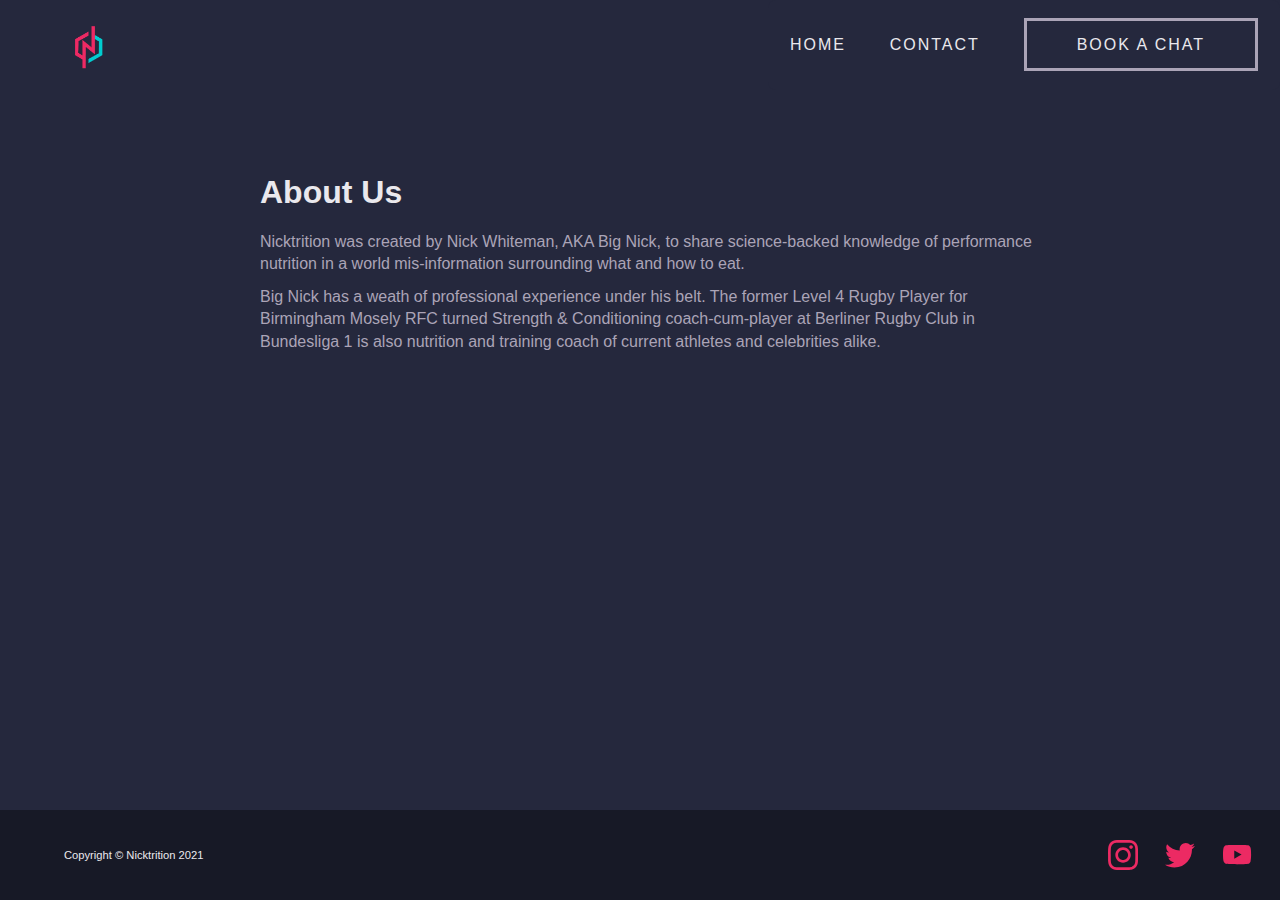
<file: public/about.html>
<html lang="en">
<head>
    <meta charset="UTF-8">
    <meta http-equiv="X-UA-Compatible" content="IE=edge">
    <meta name="viewport" content="width=device-width, initial-scale=1.0">
    <link rel="icon" type="image/png" sizes="32x32" href="../images/logo-removebg-preview.png">

    <title>Nicktrition | About Us</title>

    <!-- StyleSheet Link -->
    <link rel="stylesheet" href="../css/about.css">
</head>
<body>

    <!-- Nav Section -->

  <nav>
    <div class="logo">
      <a href="../index.html">
        <img class="logo-image" src="../images/logo-removebg-preview.png" alt="logo">
      </a>
    </div>

    <ul class="nav-links">
      <li>
        <a href="../index.html">home</a>
      </li>
      <li>
        <a href="./contact.html">contact</a>
      </li>
      <li>
        <a class="booking-link" href="./booking.html">book a chat</a>
      </li>
    </ul>

    <div class="burger">
      <div class="line line1"></div>
      <div class="line line2"></div>
      <div class="line line3"></div>
    </div>

  </nav>

  <!-- Content Section -->

  <main>
      <div class="wrapper">
          <div class="about-text">
              <h1>About Us</h1>
                 <p>Nicktrition was created by Nick Whiteman, AKA Big Nick, to share science-backed knowledge of performance nutrition in a world 
                  mis-information surrounding what and how to eat. </p>
                
                 <p> Big Nick has a weath of professional experience under his belt. The former Level 4 Rugby Player for Birmingham Mosely RFC turned 
                  Strength & Conditioning coach-cum-player at Berliner Rugby Club in Bundesliga 1 is also nutrition and training coach of current
                  athletes and celebrities alike. </p>
          </div>
         
      </div>
  </main>

    <!-- Footer Section -->

    <footer>

        <p>Copyright © Nicktrition 2021</p>
    
        <div class="icon-div">
          <a href="https://instagram.com/nicktrition_">
            <img class="icon i-instagramm" src="../images/instagram.svg" alt="">
          </a>
          <a href="https://twitter.com/nicktrition_">
            <img class="icon i-twitter" src="../images/twitter.svg" alt="">
          </a>
          <a href="https://www.youtube.com/channel/UCau8OQsoCjcFw1c-Sggid4w">
            <img class="icon i-youtube" src="../images/youtube.svg" alt="">
          </a>
        </div>
    
    
      </footer>

    
<script src="../app.js"></script>
</body>
</html>
</file>
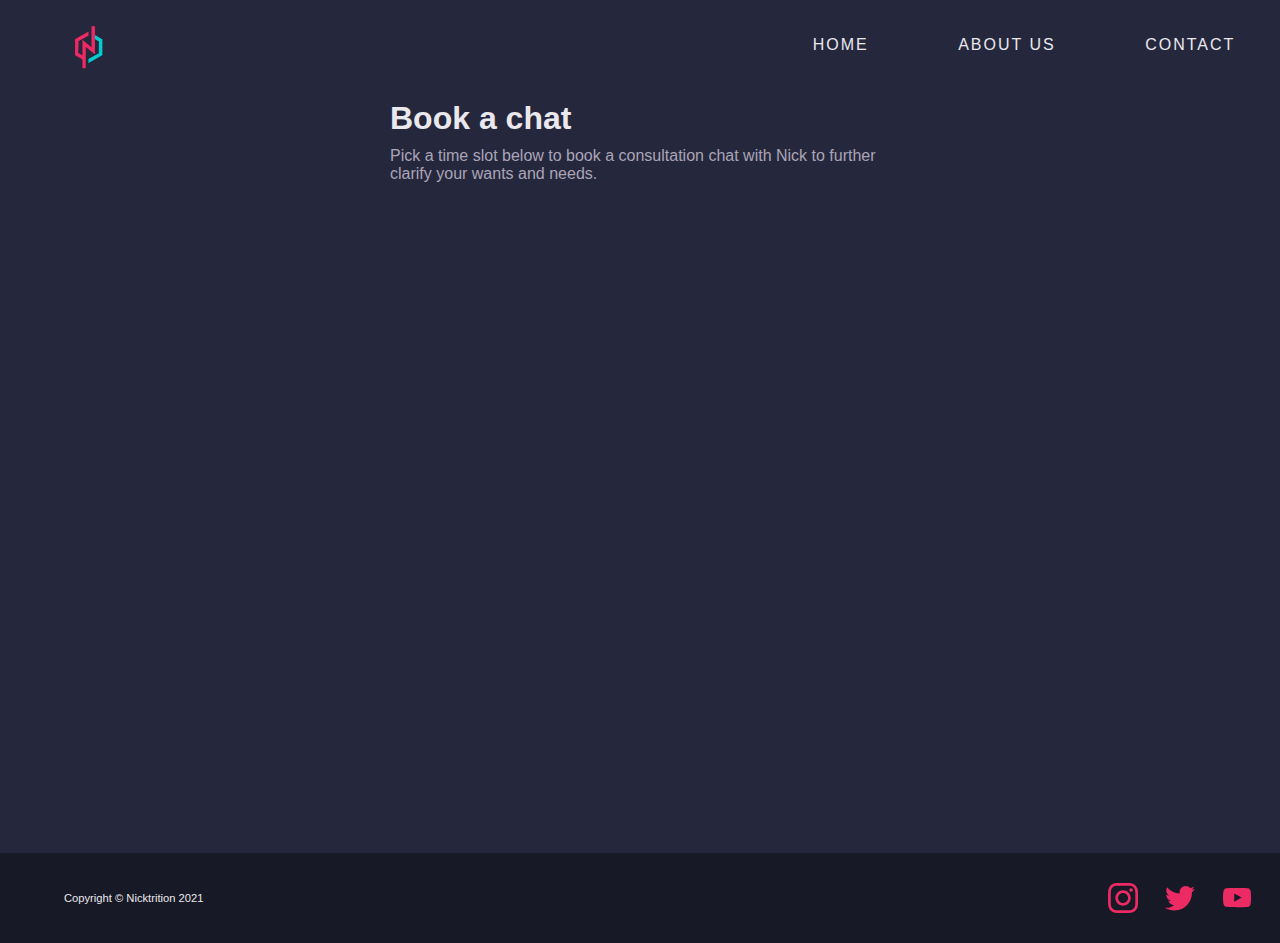
<file: public/booking.html>
<html lang="en">
<head>
    <meta charset="UTF-8">
    <meta http-equiv="X-UA-Compatible" content="IE=edge">
    <meta name="viewport" content="width=device-width, initial-scale=1.0">
    <link rel="icon" type="image/png" sizes="32x32" href="../images/logo-removebg-preview.png">
    <title>Book a Timeslot</title>

    <!-- Stylesheet Link -->
    <link rel="stylesheet" href="../css/booking.css">
</head>
<body>

    <!-- NavBar -->

    <nav>
        <div class="logo">
          <a href="../index.html">
            <img class="logo-image" src="../images/logo-removebg-preview.png" alt="logo">
          </a>
        </div>
    
        <ul class="nav-links">
            <li>
                <a href="../index.html">home</a>
            </li>
          <li>
            <a href="../public/about.html">about us</a>
          </li>
          <li>
            <a href="../public/contact.html">contact</a>
          </li>
        </ul>
    
        <div class="burger">
          <div class="line line1"></div>
          <div class="line line2"></div>
          <div class="line line3"></div>
        </div>
    
      </nav>

    <!-- Content  -->
    <div class="wrapper">
        <h1>Book a chat</h1>
        <p>Pick a time slot below to book a consultation chat with Nick to further clarify your wants and needs. </p>
        <div class="calendly-inline-widget" data-url="https://calendly.com/nicktrition/30min?hide_event_type_details=1" style="min-width:320px;height:630px;"></div>
        <script type="text/javascript" src="https://assets.calendly.com/assets/external/widget.js" async></script>
    </div>

    <!-- Footer  -->
    <footer>

        <p>Copyright © Nicktrition 2021</p>
    
        <div class="icon-div">
          <a href="https://instagram.com/nicktrition_">
            <img class="icon i-instagramm" src="../images/instagram.svg" alt="">
          </a>
          <a href="https://twitter.com/nicktrition_">
            <img class="icon i-twitter" src="../images/twitter.svg" alt="">
          </a>
          <a href="https://www.youtube.com/channel/UCau8OQsoCjcFw1c-Sggid4w">
            <img class="icon i-youtube" src="../images/youtube.svg" alt="">
          </a>
        </div>
    
    
      </footer>
 


    <script src="../app.js"></script>
</body>
</html>
</file>
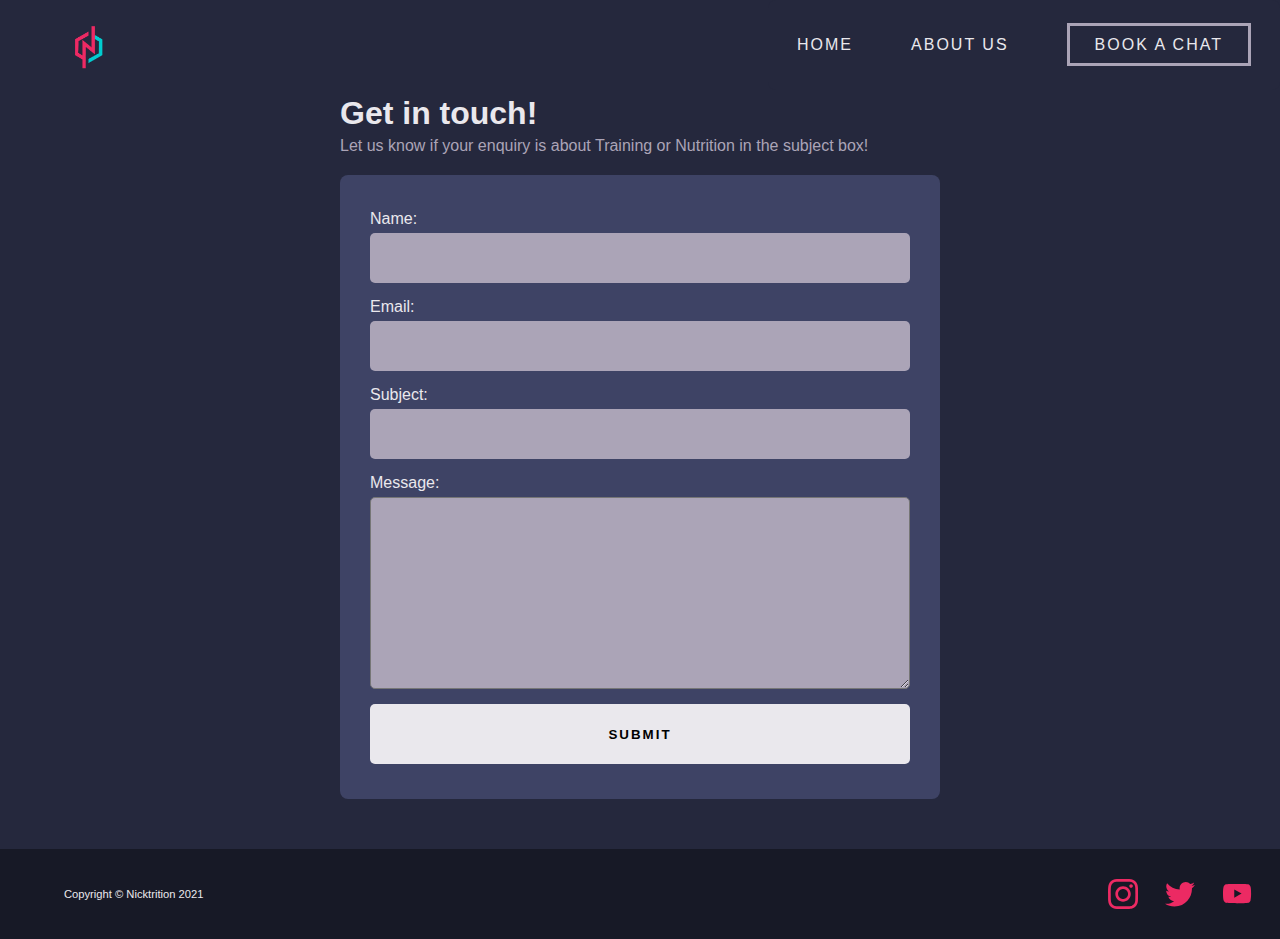
<file: public/contact.html>
<html lang="en">
<head>
    <meta charset="UTF-8">
    <meta http-equiv="X-UA-Compatible" content="IE=edge">
    <meta name="viewport" content="width=device-width, initial-scale=1.0">
    <link rel="icon" type="image/png" sizes="32x32" href="../images/logo-removebg-preview.png">
    <title>Contact Us | Nicktrition</title>

    <!-- Stylesheet Link -->
    <link rel="stylesheet" href="../css/contact.css">
</head>
<body>

     <!-- Nav Section -->

  <nav>
    <div class="logo">
      <a href="../index.html">
        <img class="logo-image" src="../images/logo-removebg-preview.png" alt="logo">
      </a>
    </div>

    <ul class="nav-links">
      <li>
        <a href="../index.html">home</a>
      </li>
      <li>
        <a href="../public/about.html">about us</a>
      </li>
      <li>
        <a class="booking-link" href="../public/booking.html">book a chat</a>
      </li>
    </ul>

    <div class="burger">
      <div class="line line1"></div>
      <div class="line line2"></div>
      <div class="line line3"></div>
    </div>

  </nav>

  <!-- Content Styling -->
  <main>
  <div class="wrapper">
    <h1>Get in touch!</h1>
    <p>Let us know if your enquiry is about Training or Nutrition in the subject box! </p>
    
      <form id="my-form" action="https://formspree.io/f/xayaydna"
      method="POST" class="form">
          <div class="form-object">
              <label for="Name">Name:</label>
              <input type="text" name="Name">
          </div>
          <div class="form-object">
              <label for="Email">Email:</label>
              <input type="email" name="Email">
          </div>
          <div class="form-object">
              <label for="Subject">Subject: </label>
              <input type="text" name="Subject">
          </div>
          <div class="form-object">
              <label for="Message">Message:</label>
              <textarea name="Message" cols="30" rows="12"></textarea>
          </div>
          <div class="form-object">
            <button type="submit">Submit</button>
          </div>
        </form>
        <div id="status"></div>
  </div>

</main>

   <!-- Footer Section -->

   <footer>

    <p>Copyright © Nicktrition 2021</p>

    <div class="icon-div">
      <a href="https://instagram.com/nicktrition_">
        <img class="icon i-instagramm" src="../images/instagram.svg" alt="">
      </a>
      <a href="https://twitter.com/nicktrition_">
        <img class="icon i-twitter" src="../images/twitter.svg" alt="">
      </a>
      <a href="https://www.youtube.com/channel/UCau8OQsoCjcFw1c-Sggid4w">
        <img class="icon i-youtube" src="../images/youtube.svg" alt="">
      </a>
    </div>


  </footer>
    
  <script src="../app.js"></script>
</body>
</html>
</file>
<file: css/about.css>
* {
  margin: 0;
  padding: 0;
  box-sizing: border-box;
}

:root {
  --background: #25283d;
  --main-text: #eae8ed;
  --content: #aba4b7;
  --highlight: #ec2a63;
}

body {
  font-family: aileron, sans-serif;
  background: var(--background);
  overflow-x: hidden;
}

/* Mobile Breakpoint Styling */
/* Nav Styling */

.logo a {
  width: 90%;
  height: 90%;
  position: relative;
  left: 25%;
  top: 25%;
}

.logo img {
  width: 40px;
}

nav {
  background-color: var(--background);
  width: 100vw;
  height: 10vh;
  min-height: 60px;
  display: grid;
  grid-template-columns: 20% 80%;
}

.nav-links {
  width: 100%;
  height: 0;
  display: flex;
  flex-direction: column;
  justify-content: space-around;
  align-items: center;
  background: var(--background);
  position: absolute;
  top: 7vh;
  right: 0;
  transition: height 0.7s ease;
  z-index: 1;
  border-radius: 8px;
}

.active {
  height: 93vh;
}

.nav-links li {
  opacity: 0;
  color: var(--main-text);
  text-transform: uppercase;
  letter-spacing: 2px;
}

.booking-link {
  border: 3px solid var(--content);
  padding: 10px 25px;
}

@keyframes navLinkFade {
  from {
    opacity: 0;
    transform: translateY(-30px);
  }

  to {
    opacity: 1;
    transform: translateY(0px);
  }
}

li {
  list-style: none;
}

li a {
  text-decoration: none;
  color: var(--main-text);
}

.burger {
  position: absolute;
  right: 5%;
  top: 3%;
}
.burger div {
  background-color: #03cdd1;
  width: 20px;
  height: 2px;
  margin: 5px;
  transition: all 0.4s ease;
}

.toggle .line1 {
  transform: rotate(-45deg) translate(-5px, 5px);
}
.toggle .line2 {
  opacity: 0;
}
.toggle .line3 {
  transform: rotate(45deg) translate(-5px, -5px);
}

/* Content Styling */

main {
  min-height: 80vh;
}

.wrapper {
  width: 90%;
  margin: 0 auto;
}

.about-text {
  margin: 20px 0;
  max-width: 800px;
  margin: 5px auto;
  padding-left: 20px;
}

.about-text h1 {
  color: var(--main-text);
  margin: 20px auto;
}

.about-text p {
  color: var(--content);
  margin: 10px 0;
  line-height: 1.4;
}

.price-wrapper {
  margin: 5px auto;
  max-width: 800px;
  display: grid;
}

.price-wrapper h2,
.price-wrapper h3 {
  color: var(--main-text);
}

.price-wrapper h2 {
  max-width: 800px;
  margin: 5px 25px;
  text-align: left;
}

.card-wrapper {
  max-width: 800px;
  display: grid;
}

.card {
  background: #3e4365;
  width: 90%;
  max-width: 350px;
  max-height: 25vh;
  min-height: 250px;
  border-radius: 8px;
  margin: 20px auto;
}

.card h3,
.card h4 {
  color: var(--main-text);
  margin: 10px auto;
  text-align: center;
}

.card h3 {
  font-size: 1.7em;
}

.card h4 {
  font-size: 1.2em;
  font-weight: 400;
}

.card p {
  color: var(--content);
  padding: 10px;
}

/* Footer Styling */

footer {
  min-height: 10vh;
  width: 100vw;
  background: #171926;
  display: flex;
  align-items: center;
  justify-content: space-between;
}

footer a {
  text-decoration: none;
}

footer p {
  color: var(--main-text);
  width: 50%;
  font-size: 0.7em;
  font-weight: 300;
  margin-left: 5%;
}

.icon-div {
  width: 40%;
  max-width: 200px;
  float: right;
  display: flex;
  flex-direction: row;
  justify-content: space-evenly;
  align-items: center;
}

.icon {
  width: 30px;
}

.i-twitter {
  margin-top: 5px;
}

.i-youtube {
  margin-top: 10px;
}
@media screen and (min-width: 950px) {
  /* NavBar Styling */

  .logo img {
    width: 50px;
  }

  .burger {
    display: none;
  }

  .nav-links {
    height: 10vh;
    top: 0;
    width: 40%;
    flex-direction: row;
  }

  .nav-links li {
    opacity: 1;
  }

  .booking-link {
    padding: 15px 50px;
  }

  .booking-link:hover {
    background: var(--highlight);
    color: var(--background);
    border-color: var(--background);
  }

  /* Content Styling */

  .wrapper {
    padding-top: 5%;
  }

  .card-wrapper {
    grid-template-columns: 50% 50%;
  }
}
</file>
<file: css/booking.css>
* {
  margin: 0;
  padding: 0;
  box-sizing: border-box;
}

:root {
  --background: #25283d;
  --main-text: #eae8ed;
  --content: #aba4b7;
  --highlight: #ec2a63;
}

body {
  font-family: aileron, sans-serif;
  overflow-x: hidden;
  background: var(--background);
}

/* Nav Styling */

.logo a {
  width: 90%;
  height: 90%;
  position: relative;
  left: 25%;
  top: 25%;
}

.logo img {
  width: 40px;
}

nav {
  background-color: var(--background);
  width: 100vw;
  height: 10vh;
  min-height: 60px;
  display: grid;
  grid-template-columns: 20% 80%;
}

.nav-links {
  width: 100%;
  height: 0;
  display: flex;
  flex-direction: row;
  justify-content: space-around;
  align-items: center;
  background: var(--background);
  position: absolute;
  top: 7vh;
  right: 0;
  transition: height 0.7s ease;
  z-index: 2;
  border-radius: 8px;
}

.active {
  height: 15vh;
}

.nav-links li {
  opacity: 0;
  color: var(--main-text);
  text-transform: uppercase;
  letter-spacing: 2px;
}

@keyframes navLinkFade {
  from {
    opacity: 0;
    transform: translateY(-30px);
  }

  to {
    opacity: 1;
    transform: translateY(0px);
  }
}

li {
  list-style: none;
}

li a {
  text-decoration: none;
  color: var(--main-text);
}

.burger {
  position: absolute;
  right: 5%;
  top: 3%;
}
.burger div {
  background-color: #03cdd1;
  width: 20px;
  height: 2px;
  margin: 5px;
  transition: all 0.4s ease;
}

.toggle .line1 {
  transform: rotate(-45deg) translate(-5px, 5px);
}
.toggle .line2 {
  opacity: 0;
}
.toggle .line3 {
  transform: rotate(45deg) translate(-5px, -5px);
}

/* Content Styling */

.wrapper {
  min-height: 80vh;
}

h1 {
  color: var(--main-text);
  margin: 10px auto;
  width: 90%;
  max-width: 500px;
}

p {
  color: var(--content);
  margin: 10px auto;
  width: 90%;
  max-width: 500px;
}

.calendly-inline-widget {
  width: 90%;
  max-width: 500px;
  margin: 20px auto;
}

/* Footer Styling */

footer {
  min-height: 10vh;
  width: 100vw;
  background: #171926;
  display: flex;
  align-items: center;
  justify-content: space-between;
}

footer a {
  text-decoration: none;
}

footer p {
  color: var(--main-text);
  width: 50%;
  font-size: 0.7em;
  font-weight: 300;
  margin-left: 5%;
}

.icon-div {
  width: 40%;
  max-width: 200px;
  float: right;
  display: flex;
  flex-direction: row;
  justify-content: space-evenly;
  align-items: center;
}

.icon {
  width: 30px;
}

.i-twitter {
  margin-top: 5px;
}

.i-youtube {
  margin-top: 10px;
}

@media screen and (min-width: 950px) {
  /* NavBar Styling */

  .logo img {
    width: 50px;
  }

  .burger {
    display: none;
  }

  .nav-links {
    height: 10vh;
    top: 0;
    width: 40%;
    flex-direction: row;
  }

  .nav-links li {
    opacity: 1;
  }
}
</file>
<file: css/contact.css>
* {
  margin: 0;
  padding: 0;
  box-sizing: border-box;
}

:root {
  --background: #25283d;
  --main-text: #eae8ed;
  --content: #aba4b7;
  --highlight: #ec2a63;
}

body {
  font-family: aileron, sans-serif;
  background: var(--background);
  overflow-x: hidden;
}

/* Mobile Breakpoint Styling */
/* Nav Styling */

.logo a {
  width: 90%;
  height: 90%;
  position: relative;
  left: 25%;
  top: 25%;
}

.logo img {
  width: 40px;
}

nav {
  background-color: var(--background);
  width: 100vw;
  height: 10vh;
  min-height: 60px;
  display: grid;
  grid-template-columns: 20% 80%;
}

.nav-links {
  width: 100%;
  height: 0;
  display: flex;
  flex-direction: column;
  justify-content: space-around;
  align-items: center;
  background: var(--background);
  position: absolute;
  top: 7vh;
  right: 0;
  transition: height 0.7s ease;
  z-index: 1;
  border-radius: 8px;
}

.active {
  height: 93vh;
}

.nav-links li {
  opacity: 0;
  color: var(--main-text);
  text-transform: uppercase;
  letter-spacing: 2px;
}

@keyframes navLinkFade {
  from {
    opacity: 0;
    transform: translateY(-30px);
  }

  to {
    opacity: 1;
    transform: translateY(0px);
  }
}

li {
  list-style: none;
}

li a {
  text-decoration: none;
  color: var(--main-text);
}

.booking-link {
  border: 3px solid var(--content);
  padding: 15px 50px;
}

.burger {
  position: absolute;
  right: 5%;
  top: 3%;
}
.burger div {
  background-color: #03cdd1;
  width: 20px;
  height: 2px;
  margin: 5px;
  transition: all 0.4s ease;
}

.toggle .line1 {
  transform: rotate(-45deg) translate(-5px, 5px);
}
.toggle .line2 {
  opacity: 0;
}
.toggle .line3 {
  transform: rotate(45deg) translate(-5px, -5px);
}

/* Content Styling */

main {
  min-height: 80vh;
}

h1 {
  color: var(--main-text);
  width: 90%;
  max-width: 600px;
  margin: 5px auto;
}

p {
  color: var(--content);
  width: 90%;
  max-width: 600px;
  margin: 5px auto;
}

form {
  background: #3e4365;
  width: 90%;
  max-width: 600px;
  min-height: 550px;
  margin: 20px auto;
  padding: 20px 0;
  border-radius: 8px;
}

.form-object {
  width: 90%;
  margin: 15px auto;
}

label {
  display: block;
  margin: 5px 0;
  color: var(--main-text);
}

input {
  background: var(--content);
  width: 100%;
  height: 50px;
  border: none;
  border-radius: 5px;
  padding: 5px;
}

textarea {
  resize: vertical;
  width: 100%;
  border-radius: 5px;
  padding: 5px;
  font-family: inherit;
  background: var(--content);
}

input:focus,
textarea:focus {
  outline: none;
}

button {
  background: var(--main-text);
  width: 100%;
  height: 60px;
  border: none;
  border-radius: 5px;
  text-transform: uppercase;
  letter-spacing: 2px;
  font-weight: 700;
}

button:focus {
  outline: none;
}

#status {
  width: 90%;
  max-width: 600px;
  text-align: center;
  padding: 10px;
  border-radius: 8px;
  opacity: 0;
  pointer-events: none;
  margin: 10px auto;
}

#status.success {
  background-color: var(--highlight);
  color: var(--main-text);
  animation: status 4s ease forwards;
}

#status.error {
  background-color: rgb(250, 129, 92);
  color: rgb(252, 252, 252);
  animation: status 4s ease forwards;
}

@keyframes status {
  0% {
    opacity: 1;
    pointer-events: all;
  }
  90% {
    opacity: 1;
    pointer-events: all;
  }
  100% {
    opacity: 0;
    pointer-events: none;
  }
}

/* Footer Styling */

footer {
  min-height: 10vh;
  width: 100vw;
  background: #171926;
  display: flex;
  align-items: center;
  justify-content: space-between;
}

footer a {
  text-decoration: none;
}

footer p {
  color: var(--main-text);
  width: 50%;
  font-size: 0.7em;
  font-weight: 300;
  margin-left: 5%;
}

.icon-div {
  width: 40%;
  max-width: 200px;
  float: right;
  display: flex;
  flex-direction: row;
  justify-content: space-evenly;
  align-items: center;
}

.icon {
  width: 30px;
}

.i-twitter {
  margin-top: 5px;
}

.i-youtube {
  margin-top: 10px;
}

@media screen and (min-width: 950px) {
  /* NavBar Styling */

  .logo img {
    width: 50px;
  }

  .burger {
    display: none;
  }

  .nav-links {
    height: 10vh;
    top: 0;
    width: 40%;
    flex-direction: row;
  }

  .nav-links li {
    opacity: 1;
  }

  .booking-link {
    padding: 10px 25px;
  }

  .booking-link:hover {
    background: var(--highlight);
    color: var(--background);
    border-color: var(--background);
  }
}
</file>
